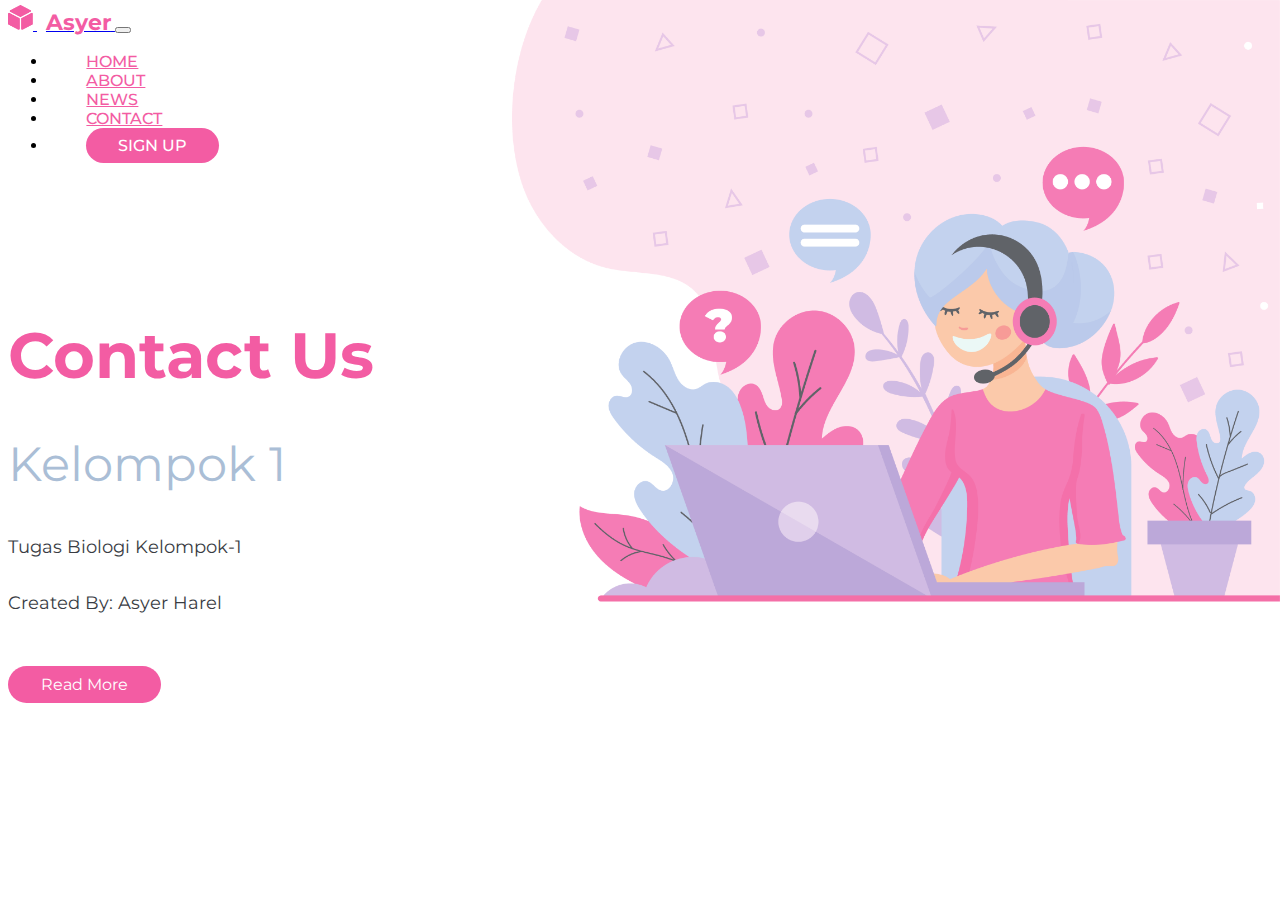
<file: index.html>
<!doctype html>
<html lang="en">
  <head>
    <!-- Required meta tags -->
    <meta charset="utf-8">
    <meta name="viewport" content="width=device-width, initial-scale=1, shrink-to-fit=no">

    <!-- Bootstrap CSS -->
    <link rel="stylesheet" href="https://cdn.jsdelivr.net/npm/bootstrap@4.5.3/dist/css/bootstrap.min.css" integrity="sha384-TX8t27EcRE3e/ihU7zmQxVncDAy5uIKz4rEkgIXeMed4M0jlfIDPvg6uqKI2xXr2" crossorigin="anonymous">

    <!-- My CSS -->
    <link rel="stylesheet" href="css/main.css">

    <title>Asyer Harel</title>
  </head>
  <body>
    <div class="container my-5">
    <nav class="navbar navbar-expand-lg navbar-light bg-light custom-nav bg-transparent">
        <a class="navbar-brand" href="#">
         <img src="img/logo.png" alt="Asyer Logo">
         <span>Asyer</span>
        </a>
        <button class="navbar-toggler" type="button" data-toggle="collapse" data-target="#navbarNav" aria-controls="navbarNav" aria-expanded="false" aria-label="Toggle navigation">
          <span class="navbar-toggler-icon"></span>
        </button>
        <div class="collapse navbar-collapse justify-content-end" id="navbarNav">
          <ul class="navbar-nav">
            <li class="nav-item active">
              <a class="nav-link" href="#">Home</a>
            </li>
            <li class="nav-item">
              <a class="nav-link" href="#">About</a>
            </li>
            <li class="nav-item">
              <a class="nav-link" href="#">News</a>
            </li>
            <li class="nav-item">
                <a class="nav-link" href="#">Contact</a>
              </li>
            <li class="nav-item">
              <a class="nav-link sign-up-button" href="#">Sign Up</a>
            </li>
          </ul>
        </div>
      </nav>
    </div>

    <div class="container">
      <div class="row custom-section">
        <div class="col-12 col-lg-4">
          <h2>Contact Us</h2>
          <h3>Kelompok 1</h3>
          <p>Tugas Biologi Kelompok-1</p>
          <p>Created By: Asyer Harel</p>
          <a href="Portfolio Project for Web Design for Everybody Capstone/index.html">Read More</a>
        </div>
      </div>
    </div>



    <!-- Optional JavaScript; choose one of the two! -->

    <!-- Option 1: jQuery and Bootstrap Bundle (includes Popper) -->
    <script src="https://code.jquery.com/jquery-3.5.1.slim.min.js" integrity="sha384-DfXdz2htPH0lsSSs5nCTpuj/zy4C+OGpamoFVy38MVBnE+IbbVYUew+OrCXaRkfj" crossorigin="anonymous"></script>
    <script src="https://cdn.jsdelivr.net/npm/bootstrap@4.5.3/dist/js/bootstrap.bundle.min.js" integrity="sha384-ho+j7jyWK8fNQe+A12Hb8AhRq26LrZ/JpcUGGOn+Y7RsweNrtN/tE3MoK7ZeZDyx" crossorigin="anonymous"></script>

    <!-- Option 2: jQuery, Popper.js, and Bootstrap JS
    <script src="https://code.jquery.com/jquery-3.5.1.slim.min.js" integrity="sha384-DfXdz2htPH0lsSSs5nCTpuj/zy4C+OGpamoFVy38MVBnE+IbbVYUew+OrCXaRkfj" crossorigin="anonymous"></script>
    <script src="https://cdn.jsdelivr.net/npm/popper.js@1.16.1/dist/umd/popper.min.js" integrity="sha384-9/reFTGAW83EW2RDu2S0VKaIzap3H66lZH81PoYlFhbGU+6BZp6G7niu735Sk7lN" crossorigin="anonymous"></script>
    <script src="https://cdn.jsdelivr.net/npm/bootstrap@4.5.3/dist/js/bootstrap.min.js" integrity="sha384-w1Q4orYjBQndcko6MimVbzY0tgp4pWB4lZ7lr30WKz0vr/aWKhXdBNmNb5D92v7s" crossorigin="anonymous"></script>
    -->
  </body>
</html>
</file>
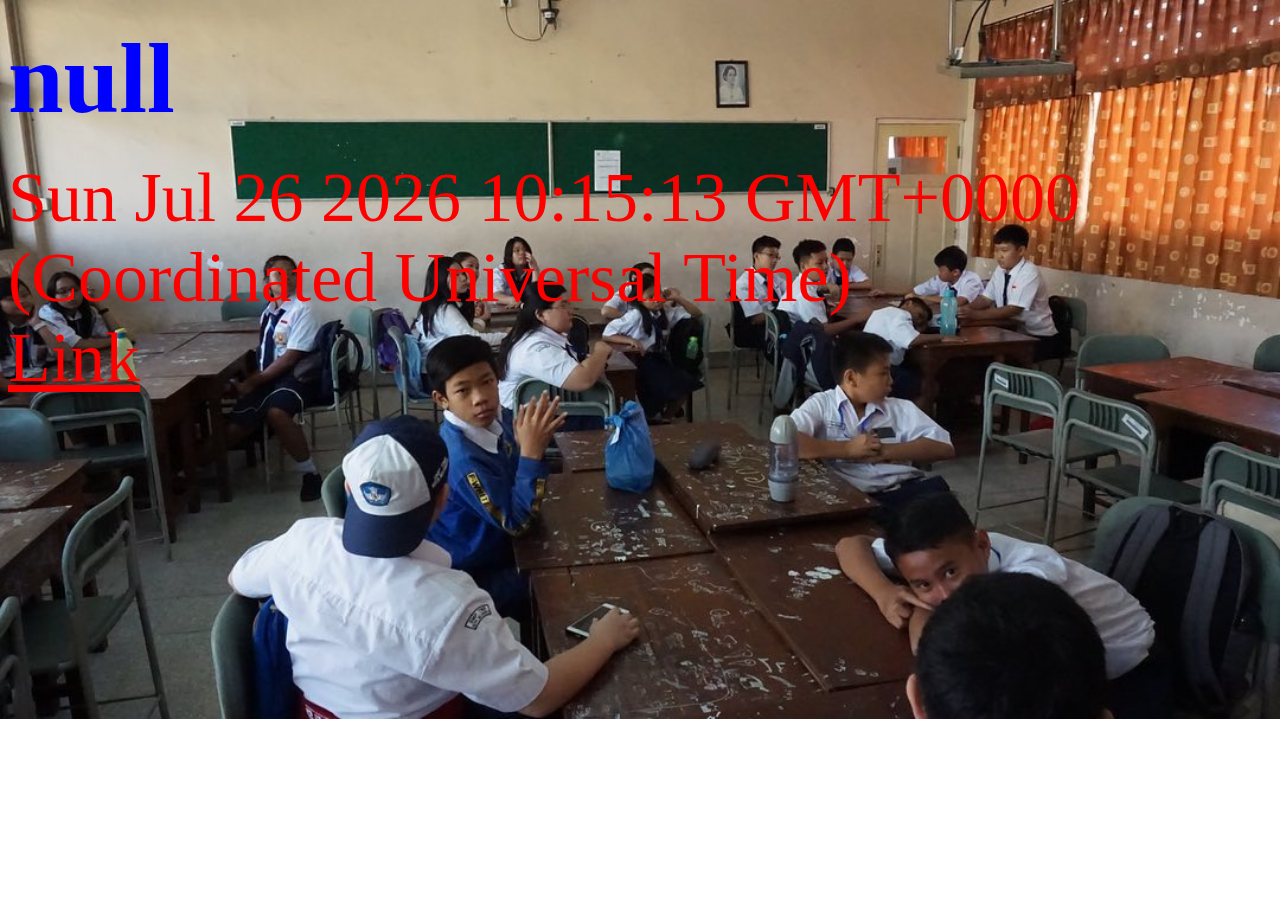
<file: prompt.html>
<!DOCTYPE html>
<html lang="en">

<head>
	<meta charset="UTF-8">
	<title>Prompt</title>
</head>

<body style="background-image: url('img/kelas1.png.jpg');
background-repeat: no-repeat;background-size: 100%;">
	<script>
		var name;
    name = prompt("What is your name?");
    	
	document.write("<h1><span style=' color: blue;font-size: 100px;font-weight: 700;' >" + name + "</span></h1>");
    var date = Date();
    document.write("<span style='color:red;font-size:70px;font-weight:500;'>" + date + "</span>");
	</script>
	<br>
	<a href="index.html" style='color:red;font-size:70px;font-weight:500;'>Link</a>
</body>
</html>
</file>
<file: css/main.css>
@import url("https://fonts.googleapis.com/css2?family=Montserrat:wght@100;400;500;700&display=swap");
body {
  font-family: 'Montserrat', sans-serif;
}

body::before {
  content: '';
  background-image: url(../img/bg1.png);
  background-position: top right;
  background-repeat: no-repeat;
  background-size: 60vmax;
  opacity: 0.8;
  position: absolute;
  top: 0;
  left: 0;
  bottom: 0;
  right: 0;
}

@media screen and (max-width: 992px) {
  body::before {
    opacity: 0.4;
  }
}

.custom-nav .navbar-brand img {
  width: 25px;
  height: 25px;
  margin-top: -7px;
}

.custom-nav .navbar-brand span {
  color: #f35ca3;
  font-weight: 700;
  font-size: 1.4rem;
  margin-left: 0.4em;
}

.custom-nav #navbarNav .navbar-nav .nav-item .nav-link {
  color: #f35ca3;
  font-weight: 500;
  text-transform: uppercase;
  margin-left: 2.4em;
  -webkit-transition: 0.3s color ease;
  transition: 0.3s color ease;
}

.custom-nav #navbarNav .navbar-nav .nav-item .nav-link:hover {
  color: #aa0c56;
}

.custom-nav #navbarNav .navbar-nav .nav-item .sign-up-button {
  display: inline-block;
  color: white;
  background-color: #f35ca3;
  border-radius: 2em;
  padding: 0.5em 2em;
  text-decoration: none;
}

@media screen and (max-width: 992px) {
  .custom-nav {
    margin-top: -1em;
  }
}

.custom-section {
  margin-top: 10em;
}

.custom-section h2 {
  font-weight: 700;
  font-size: 4rem;
  color: #f35ca3;
  white-space: nowrap;
  line-height: 1;
}

.custom-section h3 {
  font-weight: 400;
  font-size: 3rem;
  color: #aabed6;
  white-space: nowrap;
  line-height: 1;
}

.custom-section p {
  color: #393c43;
  font-size: 1.1rem;
  margin-top: 2em;
}

.custom-section a {
  margin-top: 2.2em;
  display: inline-block;
  color: white;
  background-color: #f35ca3;
  border-radius: 2em;
  padding: 0.5em 2em;
  text-decoration: none;
  border: 1px solid transparent;
  -webkit-transition: 0.5s ease;
  transition: 0.5s ease;
}

.custom-section a:hover {
  color: #f35ca3;
  border: 1px solid #f35ca3;
  background-color: transparent;
}

@media screen and (max-width: 992px) {
  .custom-section {
    margin-top: 3em;
    text-align: center;
  }
  .custom-section h2,
  .custom-section h3,
  .custom-section p {
    text-shadow: 1px 1px 2px rgba(57, 60, 67, 0.3);
  }
  .custom-section h3 {
    color: #818794;
  }
}
/*# sourceMappingURL=main.css.map */
</file>
